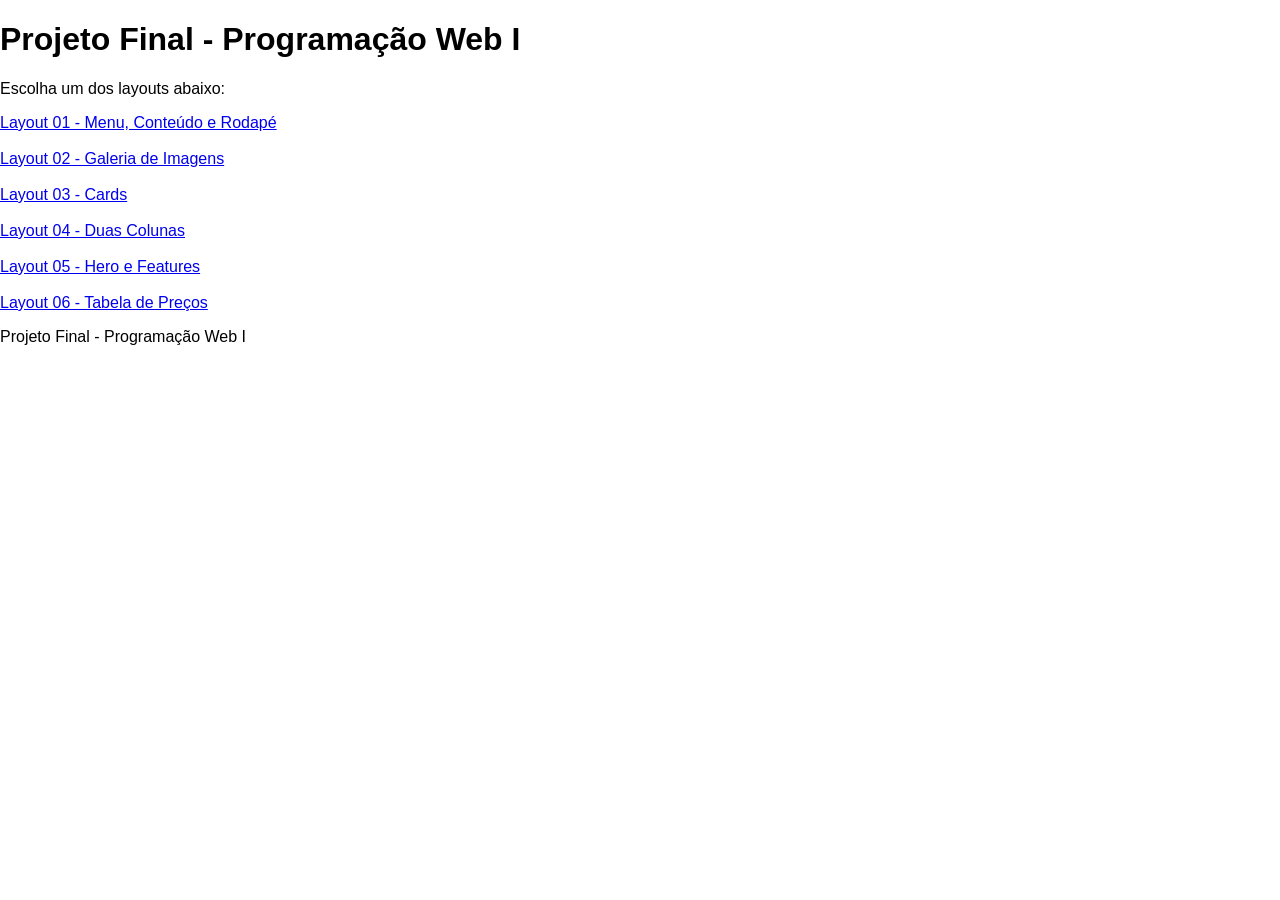
<file: index.html>
<!DOCTYPE html>
<html lang="pt-BR">
<head>
    <meta charset="UTF-8">
    <meta name="viewport" content="width=device-width, initial-scale=1.0">
    <title>Projeto Final PW</title>
    <link rel="stylesheet" href="css/style.css">
</head>

<body>

    <header>
        <h1>Projeto Final - Programação Web I</h1>
        <p>Escolha um dos layouts abaixo:</p>
    </header>

    <main>
        <nav>
<nav>
    <a href="layout-01.html" target="_blank">Layout 01 - Menu, Conteúdo e Rodapé</a>
    <br><br>

    <a href="layout-02.html" target="_blank">Layout 02 - Galeria de Imagens</a>
    <br><br>

    <a href="layout-03.html" target="_blank">Layout 03 - Cards</a>
    <br><br>

    <a href="layout-04.html" target="_blank">Layout 04 - Duas Colunas</a>
    <br><br>

    <a href="layout-05.html" target="_blank">Layout 05 - Hero e Features</a>
    <br><br>

    <a href="layout-06.html" target="_blank">Layout 06 - Tabela de Preços</a>
</nav>
        </nav>
    </main>

    <footer>
        <p>Projeto Final - Programação Web I</p>
    </footer>

</body>
</html>
</file>
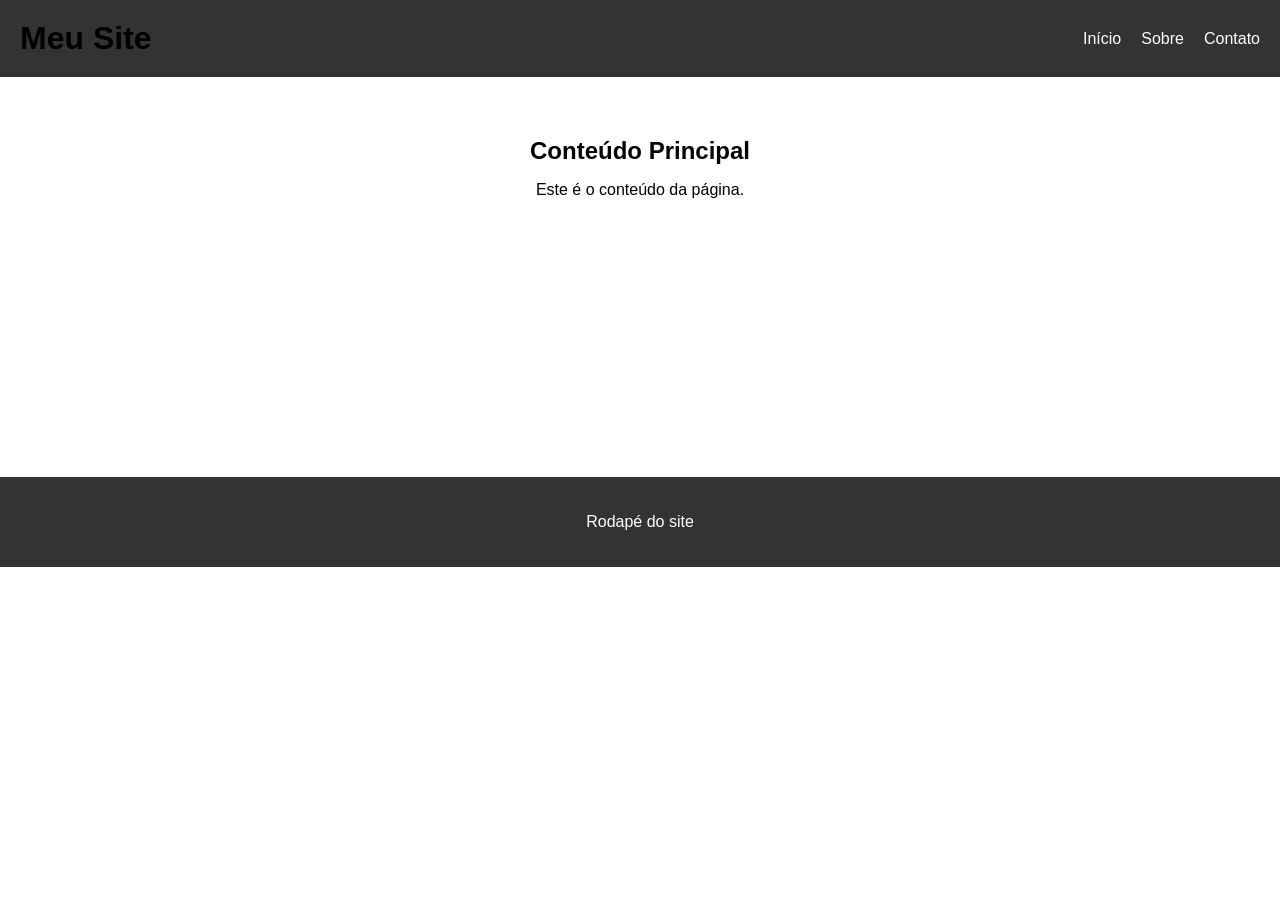
<file: layout-01.html>
<!DOCTYPE html>
<html lang="pt-BR">
<head>
    <meta charset="UTF-8">
    <meta name="viewport" content="width=device-width, initial-scale=1.0">
    <title>Layout 1</title>
    <link rel="stylesheet" href="css/style.css">
</head>
<body>
    <header class="menu">
    <h1>Meu Site</h1>

    <nav>
        <a href="#">Início</a>
        <a href="#">Sobre</a>
        <a href="#">Contato</a>
    </nav>
</header>
<main class="conteudo">
    <h2>Conteúdo Principal</h2>
    <p>Este é o conteúdo da página.</p>
</main>
<footer class="rodape">
        <p>Rodapé do site</p>
    </footer>

</body>
</html>
</file>
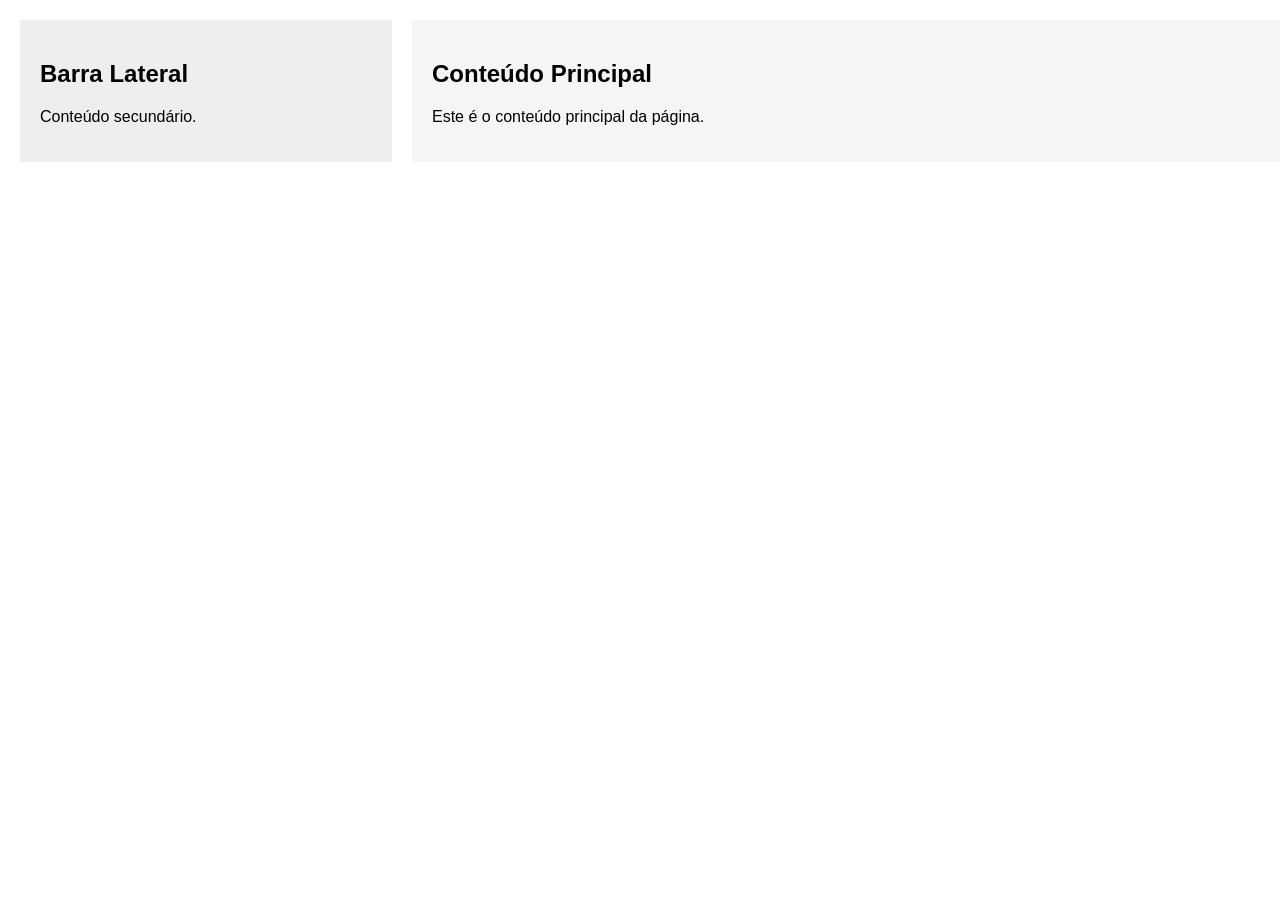
<file: layout-04.html>
<!DOCTYPE html>
<html lang="pt-BR">
<head>
    <meta charset="UTF-8">
    <meta name="viewport" content="width=device-width, initial-scale=1.0">
    <title>Layout 04</title>

    <link rel="stylesheet" href="css/style.css">
</head>

<body>

    <div class="layout-duas-colunas">

        <aside>
            <h2>Barra Lateral</h2>
            <p>Conteúdo secundário.</p>
        </aside>

        <main>
            <h2>Conteúdo Principal</h2>
            <p>Este é o conteúdo principal da página.</p>
        </main>

    </div>

</body>
</html>
</file>
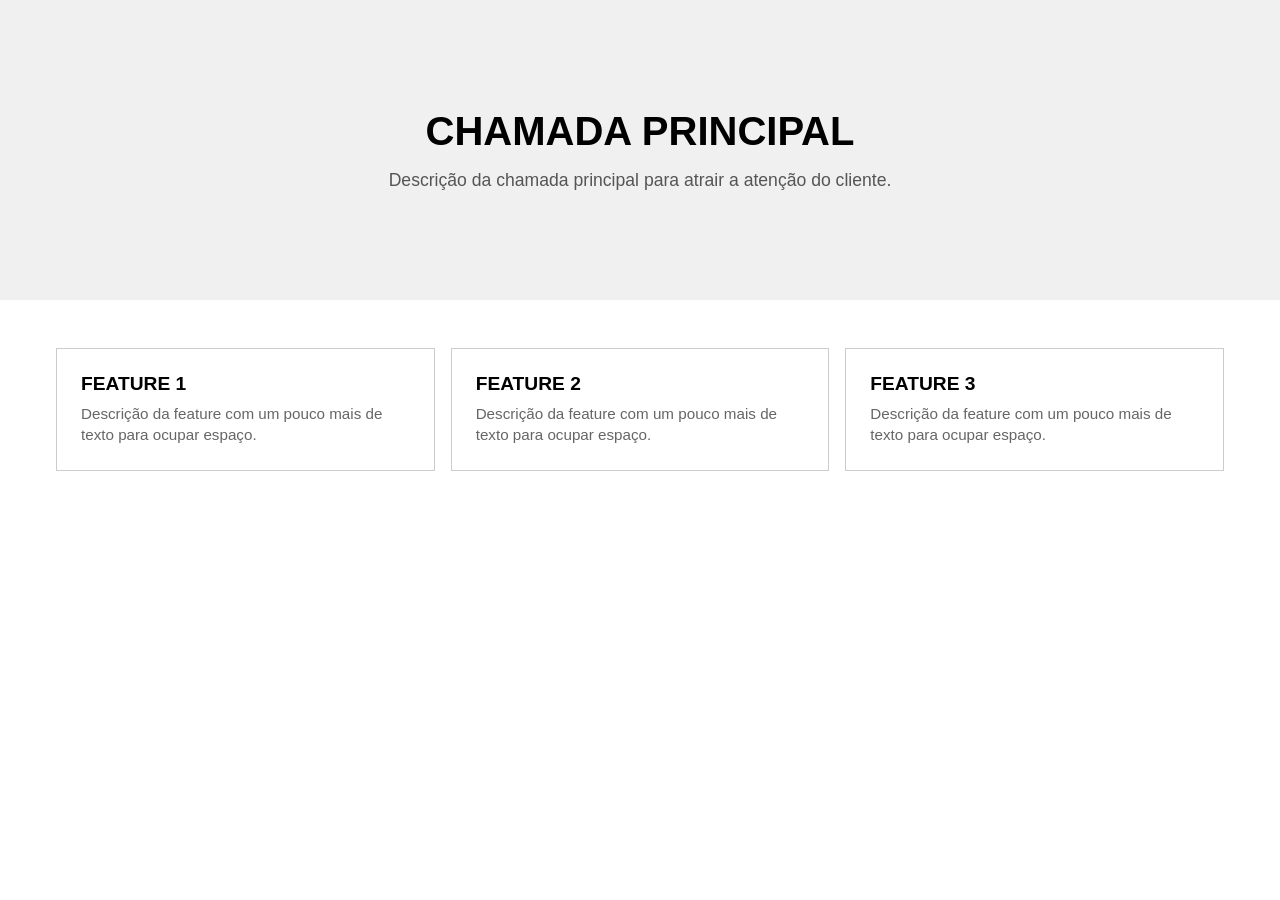
<file: layout-05.html>
<!DOCTYPE html>
<html lang="pt-BR">
<head>
  <meta charset="UTF-8">
  <meta name="viewport" content="width=device-width, initial-scale=1.0">
  <title>Landing Page</title>
  <style>
    * {
      margin: 0;
      padding: 0;
      box-sizing: border-box;
      font-family: sans-serif;
    }

    body {
      width: 100%;
      overflow-x: hidden;
    }

    .hero {
      min-height: 300px;
      width: 100%;
      background-color: #f0f0f0;
      display: flex;
      flex-direction: column;
      align-items: center;
      justify-content: center;
      text-align: center;
      padding: 2rem 1rem;
    }

    .hero-content {
      width: 100%;
      max-width: 800px;
    }

    .hero h1 {
      font-size: clamp(1.75rem, 5vw, 2.5rem);
      margin-bottom: 1rem;
      word-wrap: break-word;
    }

    .hero p {
      font-size: clamp(0.95rem, 3vw, 1.1rem);
      color: #555;
    }

    .features-container {
      width: 100%;
      max-width: 1200px;
      margin: 0 auto;
      padding: 3rem 1rem;
    }

    .features {
      display: grid;
      grid-template-columns: repeat(auto-fit, minmax(280px, 1fr));
      gap: 1rem;
      width: 100%;
    }

    .feature {
      border: 1px solid #ccc;
      padding: 1.5rem;
      background-color: #fff;
      display: flex;
      flex-direction: column;
      justify-content: space-between;
    }

    .feature h3 {
      margin-bottom: 0.5rem;
      font-size: 1.2rem;
    }

    .feature p {
      color: #666;
      font-size: 0.95rem;
      line-height: 1.4;
    }

    @media (max-width: 480px) {
      .hero {
        padding: 1.5rem 0.75rem;
      }

      .features-container {
        padding: 1.5rem 0.75rem;
      }

      .features {
        grid-template-columns: 1fr;
      }
    }
  </style>
</head>
<body>

  <section class="hero">
    <div class="hero-content">
      <h1>CHAMADA PRINCIPAL</h1>
      <p>Descrição da chamada principal para atrair a atenção do cliente.</p>
    </div>
  </section>

  <section class="features-container">
    <div class="features">

      <div class="feature">
        <h3>FEATURE 1</h3>
        <p>Descrição da feature com um pouco mais de texto para ocupar espaço.</p>
      </div>

      <div class="feature">
        <h3>FEATURE 2</h3>
        <p>Descrição da feature com um pouco mais de texto para ocupar espaço.</p>
      </div>

      <div class="feature">
        <h3>FEATURE 3</h3>
        <p>Descrição da feature com um pouco mais de texto para ocupar espaço.</p>
      </div>

    </div>
  </section>

</body>
</html>
</file>
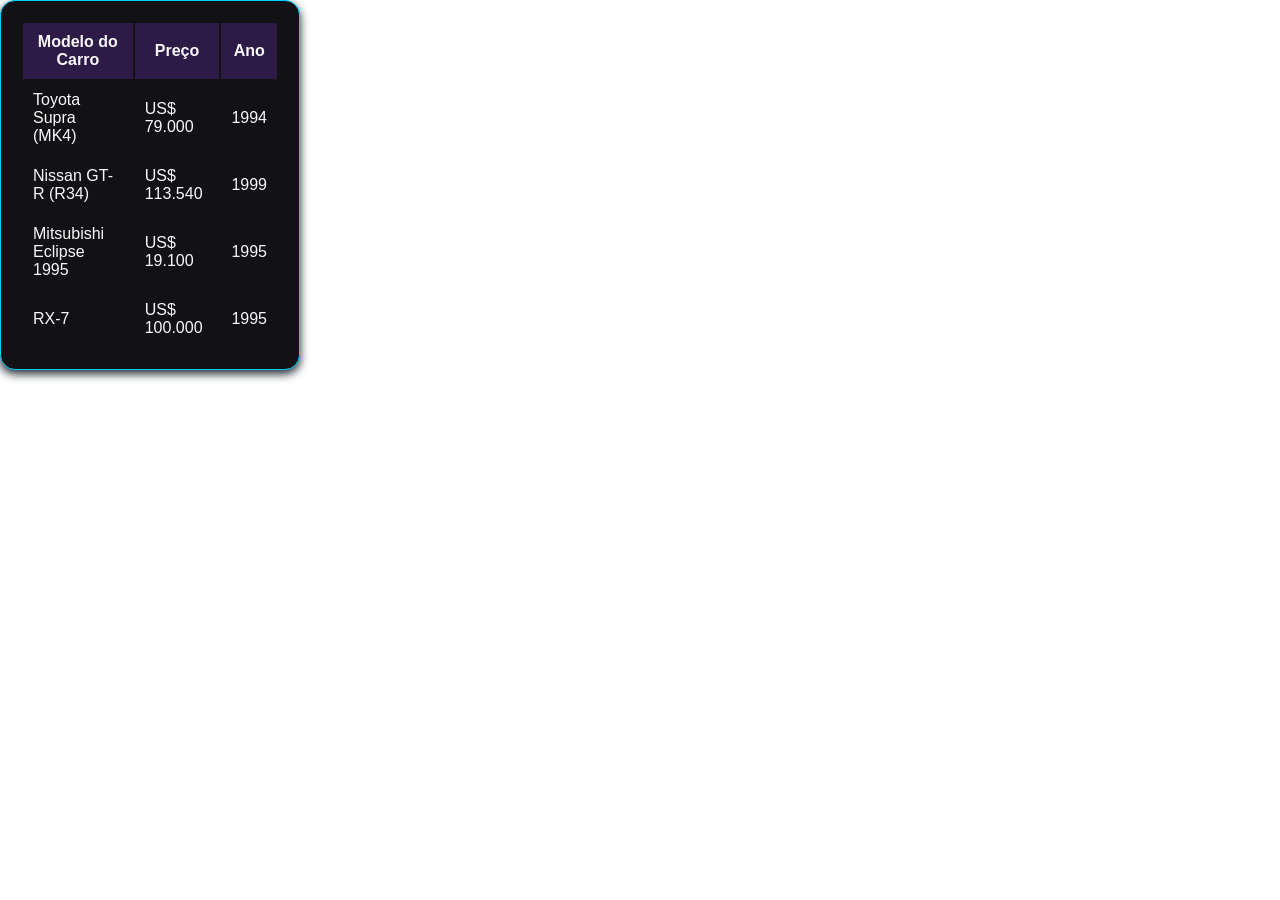
<file: layout-06.html>
<!DOCTYPE html>
<html lang="pt-BR">
<head>
  <meta charset="UTF-8">
  <meta name="viewport" content="width=device-width, initial-scale=1.0">
  <title>Tabela de preços</title>
  <link rel="stylesheet" href="css/style.css">
</head>
<body>
  <table class="tabela">
    <tr>
        <th>Modelo do Carro</th>
        <th>Preço</th>
        <th>Ano</th>
    </tr>
    <tr>
      <td>Toyota Supra (MK4)</td>
      <td>US$ 79.000</td>
      <td>1994</td>
    </tr>
    <tr>
      <td>Nissan GT-R (R34)</td>
      <td>US$ 113.540</td>
      <td>1999</td>
    </tr>

  <tr>
    <td>Mitsubishi Eclipse 1995</td>
    <td>US$ 19.100</td>
    <td>1995</td>
  </tr>
  <tr>
    <td>RX-7</td>
    <td>US$ 100.000</td>
    <td>1995</td>
  </tr>
  </table>
</body>
</html>
</file>
<file: css/style.css>
/* =========================
   VARIÁVEIS
   ========================= */
:root {
    --cor-principal: #333;
    --cor-texto: white;
    --espacamento: 20px;
    --cor-fundo-aside: #eee;
    --cor-fundo-main: #f5f5f5;
    --cor-fundo-card: #0B0C10;
    --cor-texto-card: #eee;
    --cor-borda-card: #1A1A24;
    --cor-sombra-card: #1F2833;
    --cor-botao-card: purple  ;
    --cor-fundo-tabela: #121214;
    --cor-cabecalho-tabela: #2E1A47;
    --cor-borda-tabela: #00D2FF;
    --cor-texto-tabela: #F8F9FA;

}
/* =========================
   CONFIGURAÇÕES
   ========================= */
* {
    box-sizing: border-box;
}
body {
    margin: 0;
    font-family: Arial, sans-serif;
    background-color: white;
    color: black;
}
/* =========================
   LAYOUT 01
   MENU
   ========================= */
.menu {
    display: flex;
    justify-content: space-between;
    align-items: center;
    padding: var(--espacamento);
    background-color: var(--cor-principal);
}
.menu h1 {
    margin: 0;
}
.menu nav {
    display: flex;
    gap: 20px;
}
.menu a {
    color: var(--cor-texto);
    text-decoration: none;
}
/* =========================
   LAYOUT 01
   CONTEÚDO
   ========================= */
.conteudo {
    padding: 40px;
    text-align: center;
    min-height: 400px;
}
.conteudo h2 {
    margin-bottom: 10px;
}
/* =========================
   LAYOUT 01
   RODAPÉ
   ========================= */
.rodape {
    padding: var(--espacamento);
    text-align: center;
    background-color: var(--cor-principal);
    color: var(--cor-texto);
}
/* =========================
   LAYOUT 04
   DUAS COLUNAS
   ========================= */
.layout-duas-colunas {
    display: grid;
    grid-template-columns: 30% 70%;
    gap: var(--espacamento);
    padding: var(--espacamento);
}
.layout-duas-colunas aside {
    padding: var(--espacamento);
    background-color: var(--cor-fundo-aside);
}
.layout-duas-colunas main {
    padding: var(--espacamento);
    background-color: var(--cor-fundo-main);
}
/* =========================
   LAYOUT 01
   RESPONSIVIDADE DO CELULAR
   ========================= */
@media (max-width: 600px) {
    .menu {
        flex-direction: column;
        gap: 15px;
    }
    .menu nav {
        gap: 10px;
    }
    .conteudo {
        padding: 20px;
    }
}
/* =========================
   LAYOUT 01
   RESPONSIVIDADE DO TABLET
   ========================= */
@media (min-width: 601px) and (max-width: 900px) {
    .menu {
        padding: 15px;
    }
    .menu nav {
        gap: 15px;
    }
    .conteudo {
        padding: 30px;
    }
}
/* =========================
   LAYOUT 04
   RESPONSIVIDADE - CELULAR
   ========================= */

@media (max-width: 600px) {
    .layout-duas-colunas {
        grid-template-columns: 1fr;
    }
}

/*=========================
   LAYOUT 03
   CARDS - ESTILIZAÇÃO
   ========================= */

   @media (max-width: 720px) {
    .cards {
        flex-direction: column;
        align-items: center;
    }
   }
   .cards{
    display: flex;
    gap: 200px;
   }
   .card{
    font-family: Arial, sans-serif;
    color: var(--cor-texto-card);
    width: 300px;
    padding: 20px;
    background-color: var(--cor-fundo-card);
    border-radius: 15px;
    border: solid 1px #1A1A24;
    box-shadow: 0px 4px 10px #1F2833
   }
   .card img{
    width: 200px;
    height: 600px;
    object-fit: cover;
   }
   .card-conteudo{
    padding: 10px;
   }
   .card-button{
    display: inline-block;
    padding: 10px 20px;
    background-color: var(--cor-botao-card);
    color: var(--cor-texto-card);
    text-decoration: none;
    border-radius: 5px;
    margin-top: 10px;
   }
   /*=========================
    LAYOUT 06 - TABELA DE PREÇOS
    ========================= */

    @media (max-width: 720px) {
        .tabela-precos {
            flex-direction: column;
            align-items: center;
        }
    }
    .tabela{
        display: flex;
        gap: 200px;
    }

    .tabela{
        font-family: Arial, sans-serif;

        width: 300px;
        padding: 20px;
        background-color: var(--cor-fundo-tabela);
        border-radius: 15px;
        border: solid 1px var(--cor-borda-tabela);
        box-shadow: 0px 4px 10px #1F2833
    }

    .tabela th{
        background-color: var(--cor-cabecalho-tabela);
        color: var(--cor-texto-tabela);
        padding: 10px;
    }
    .tabela td{
        padding: 10px;
        color: var(--cor-texto-tabela);
    }
</file>
